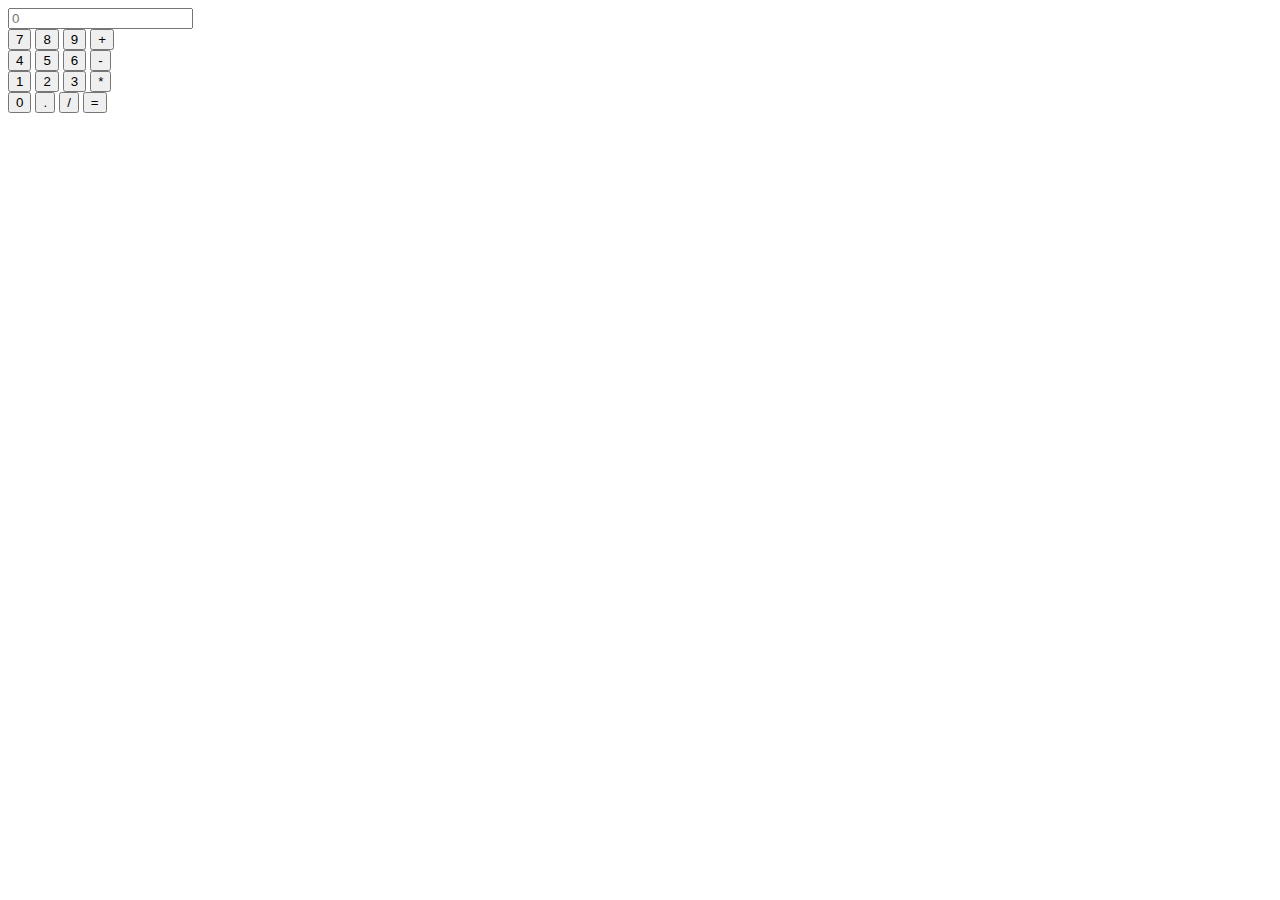
<file: src/app/app.component.html>
<!-- * * * * * * * * * * * * * * * * * * * * * * * * * * * * * * * -->
<!-- * * * * * * * * * * * The content below * * * * * * * * * * * -->
<!-- * * * * * * * * * * is only a placeholder * * * * * * * * * * -->
<!-- * * * * * * * * * * and can be replaced. * * * * * * * * * * * -->
<!-- * * * * * * * * * * * * * * * * * * * * * * * * * * * * * * * -->
<!-- * * * * * * * * * Delete the template below * * * * * * * * * * -->
<!-- * * * * * * * to get started with your project! * * * * * * * * -->
<!-- * * * * * * * * * * * * * * * * * * * * * * * * * * * * * * * -->
<!DOCTYPE html>
<html lang="en">
<head>
  <meta charset="UTF-8">
  <meta name="viewport" content="width=device-width, initial-scale=1.0">
  <meta http-equiv="X-UA-Compatible" content="ie=edge">
  <title>Document</title>
</head>
<body>
  <div class="container">
    <form name="form">
    <div class="display">
    <input type="text" placeholder="0" name="displayResult" />
    </div>
    <div class="buttons">
    <div class="row">
    <input type="button" name="b7" value="7" onClick="calcNumbers(b7.value)">
    <input type="button" name="b8" value="8" onClick="calcNumbers(b8.value)">
    <input type="button" name="b9" value="9" onClick="calcNumbers(b9.value)">
    <input type="button" name="addb" value="+" onClick="calcNumbers(addb.value)">
    </div>
    
    <div class="row">
    <input type="button" name="b4" value="4" onClick="calcNumbers(b4.value)">
    <input type="button" name="b5" value="5" onClick="calcNumbers(b5.value)">
    <input type="button" name="b6" value="6" onClick="calcNumbers(b6.value)">
    <input type="button" name="subb" value="-" onClick="calcNumbers(subb.value)">
    </div>
    
    <div class="row">
    <input type="button" name="b1" value="1" onClick="calcNumbers(b1.value)">
    <input type="button" name="b2" value="2" onClick="calcNumbers(b2.value)">
    <input type="button" name="b3" value="3" onClick="calcNumbers(b3.value)">
    <input type="button" name="mulb" value="*" onClick="calcNumbers(mulb.value)">
    </div>
    
    <div class="row">
    <input type="button" name="b0" value="0" onClick="calcNumbers(b0.value)">
    <input type="button" name="potb" value="." onClick="calcNumbers(potb.value)">
    <input type="button" name="divb" value="/" onClick="calcNumbers(divb.value)">
    <input type="button" class="red" value="=" onClick="displayResult.value=eval(displayResult.value)">
    </div>
    </div>
    </form>
   </div>
</body>
<app-menu>
</app-menu>
</html>
</file>
